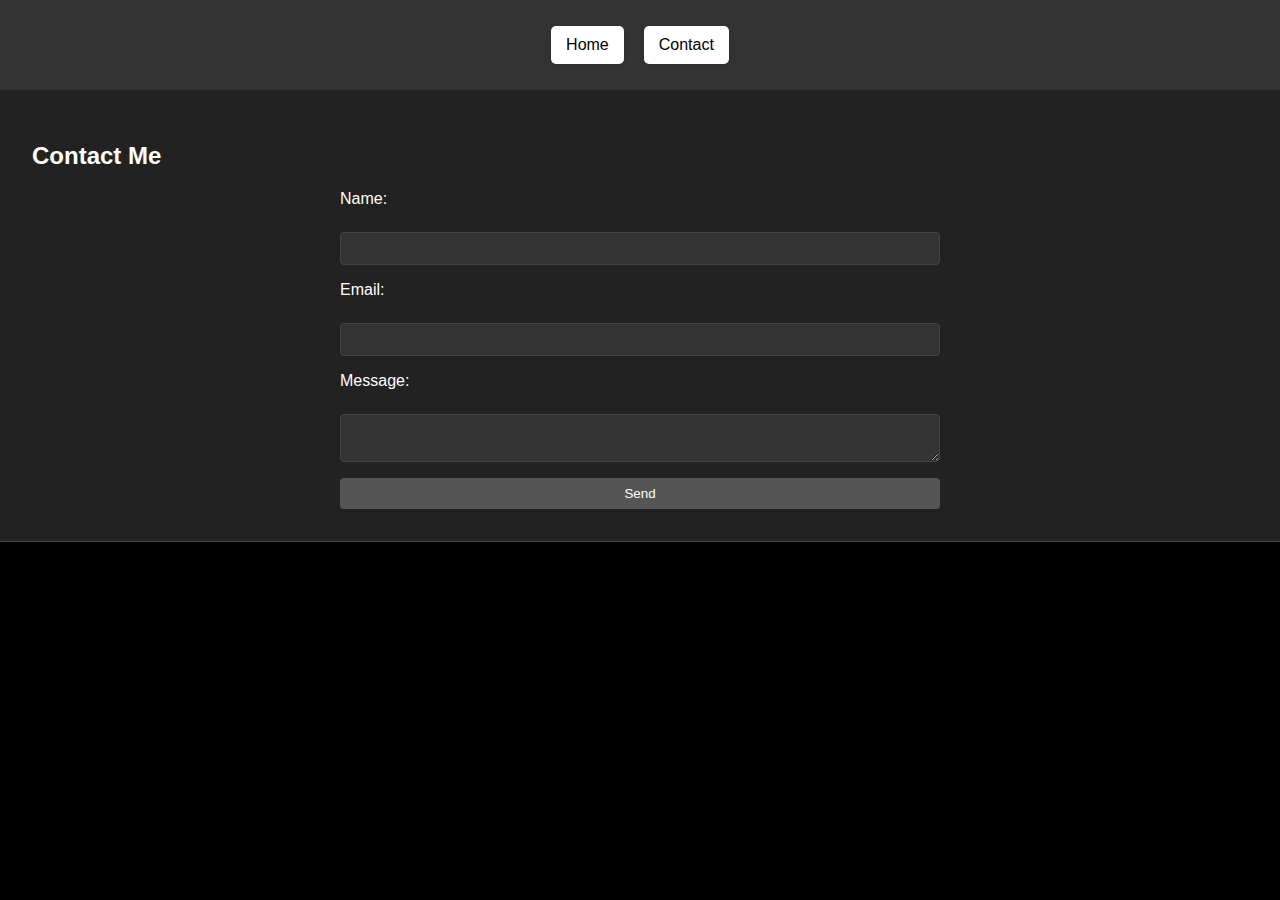
<file: contact.html>
<!DOCTYPE html>
<html lang="en">
<head>
    <meta charset="UTF-8">
    <meta name="viewport" content="width=device-width, initial-scale=1.0">
    <title>Document</title>
    <link rel="stylesheet" href="styles.css">
</head>
<body>
    <header>
        <nav>
            <ul>
                <li><a href="/index.html">Home</a></li>
                <li><a href="./contact.html">Contact</a></li>
            </ul>
        </nav>
    </header>
    <section id="contact">
        <h2>Contact Me</h2>
        <form id="contactForm">
            <label for="name">Name:</label>
            <input type="text" id="name" name="name" required>
            
            <label for="email">Email:</label>
            <input type="email" id="email" name="email" required>
            
            <label for="message">Message:</label>
            <textarea id="message" name="message" required></textarea>
            
            <button type="submit">Send</button>
        </form>
    </section>
</body>
</html>
</file>
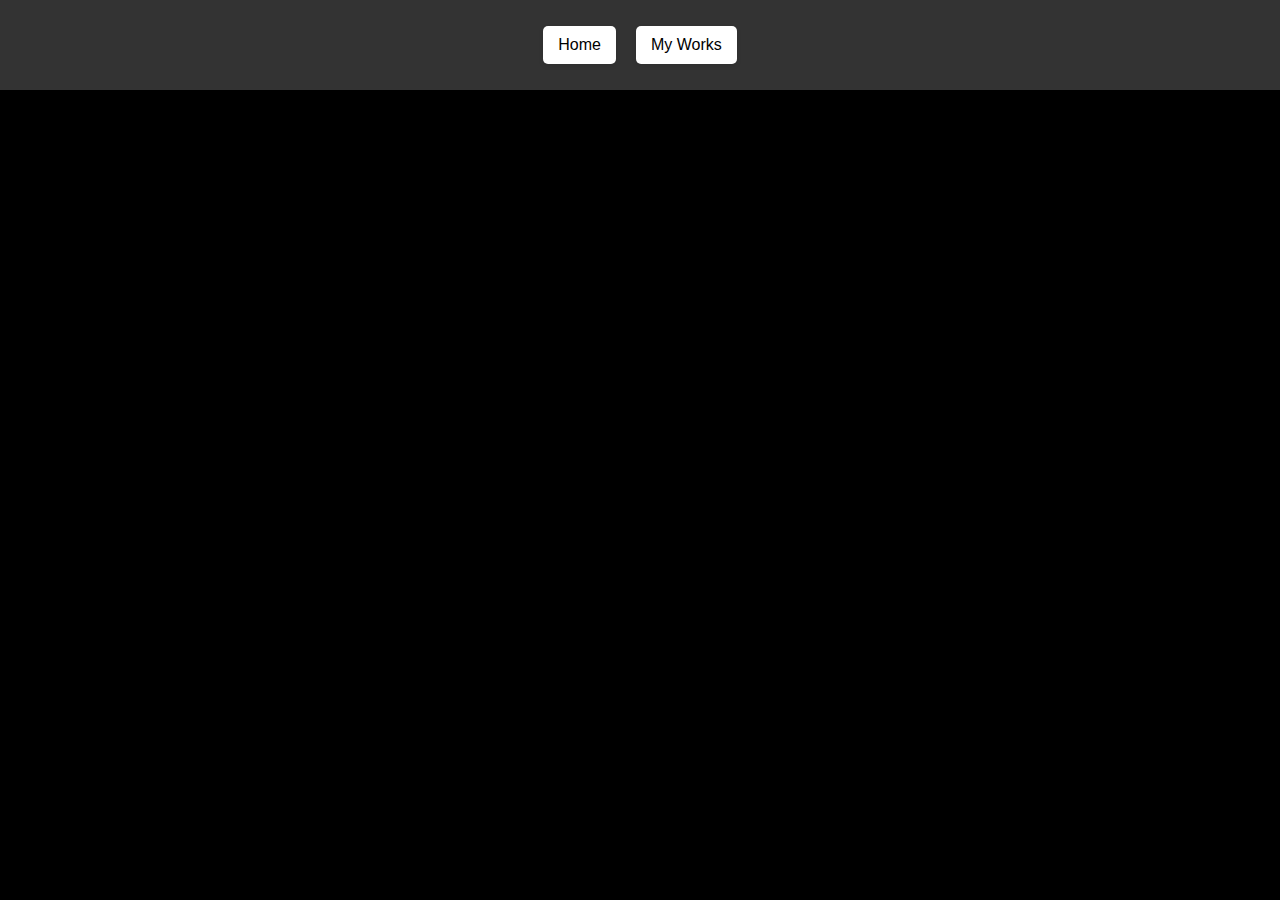
<file: portfolio.html>
<!DOCTYPE html>
<html lang="en">
<head>
    <meta charset="UTF-8">
    <meta name="viewport" content="width=device-width, initial-scale=1.0">
    <title>Portfolio</title>

    <link rel="stylesheet" href="styles.css">
</head>
<body>
    <header>
        <nav>
            <ul>
                <li><a href="/index.html">Home</a></li>
                <li><a href="#portfolio">My Works</a></li>
            </ul>
        </nav>
    </header>
   
</body>
</html>
</file>
<file: styles.css>
/* Global styles */
body {
    font-family: Arial, sans-serif;
    margin: 0;
    padding: 0;
    box-sizing: border-box;
    background-color: #000; /* Black background */
    color: #fff; /* White text color */
}

/* Navigation styles */
nav {
    background-color: #333; /* Dark background for the nav bar */
    text-align: center; /* Center align the content inside the nav */
    padding: 10px 0; /* Add some vertical padding */
}

ul {
    list-style: none;
    display: inline-flex; /* Inline flex to make the list inline and allow centering */
    gap: 20px; /* Adds space between the list items */
    padding: 0;
}

a {
    color: #000; /* Black text color */
    background-color: #fff; /* White background color */
    text-decoration: none;
    padding: 10px 15px;
    display: inline-block;
    border-radius: 5px; /* Rounded corners */
    transition: all 0.3s ease; /* Smooth transition for hover effects */
    box-shadow: 0 2px 5px rgba(0, 0, 0, 0.1); /* Subtle shadow */
}

/* Hover effect */
a:hover {
    background-color: #555; /* Darker background on hover */
    color: #fff; /* White text color on hover */
    transform: scale(1.1); /* Slightly increase the size on hover */
    box-shadow: 0 4px 8px rgba(0, 0, 0, 0.3); /* Adds a stronger shadow */
}

/* Section styles */
section {
    padding: 2rem;
    color: #fff; /* White text color */
}

section#home {
    background: #111; /* Darker shade of black for contrast */
    text-align: center;
}

section#about, section#portfolio, section#contact {
    background: #222; /* Slightly lighter black for contrast */
    border-bottom: 1px solid #444; /* Darker border color */
}

/* Gallery styles */
.gallery {
    display: flex;
    justify-content: space-around;
    flex-wrap: wrap;
}

.gallery .item {
    margin: 1rem;
    text-align: center;
}

.gallery img {
    max-width: 100%;
    height: auto;
    border: 1px solid #444; /* Darker border color */
    border-radius: 10px; /* Slightly rounded corners for images */
}

/* Form styles */
form {
    display: grid;
    gap: 1rem;
    max-width: 600px;
    margin: 0 auto;
}

form label {
    margin-bottom: 0.5rem;
}

form input, form textarea {
    padding: 0.5rem;
    border: 1px solid #444; /* Darker border color */
    border-radius: 4px;
    background-color: #333; /* Dark background for form fields */
    color: #fff; /* White text color */
}

form button {
    padding: 0.5rem 1rem;
    background: #555;
    color: white;
    border: none;
    border-radius: 4px;
    cursor: pointer;
    transition: background 0.3s ease; /* Smooth background transition */
}

form button:hover {
    background: #777; /* Lighter shade on hover */
}

/* Footer styles */
footer {
    background: #333;
    color: white;
    text-align: center;
    padding: 1rem 0;
}

/* Rounded circle styles */
.rounded-circle {
    display: flex;
    justify-content: center; /* Center content horizontally */
    align-items: center;     /* Center content vertically */
    height: 20vw;            /* Height is 20% of the viewport width */
    width: 20vw;             /* Width is 20% of the viewport width */
    border-radius: 50%;      /* Make the element round */
    border: 5px solid;       /* Initial border style */
    border-color: #ddd;      /* Initial border color */
    margin-left: auto;       /* Center horizontally within a flex container */
    margin-right: auto;      /* Center horizontally within a flex container */
    background-color: #000;  /* Match the background color to the body */
    max-height: 250px;       /* Ensure the circle does not exceed 250px in height */
    max-width: 250px;        /* Ensure the circle does not exceed 250px in width */
    animation: borderColorChange 5s linear infinite; /* Animation */
}

/* Define the border color change animation */
@keyframes borderColorChange {
    0% {
        border-color: #ff0000; /* Red */
    }
    25% {
        border-color: #00ff00; /* Green */
    }
    50% {
        border-color: #0000ff; /* Blue */
    }
    75% {
        border-color: #ffff00; /* Yellow */
    }
    100% {
        border-color: #ff0000; /* Red (loop back to start) */
    }
}
</file>
